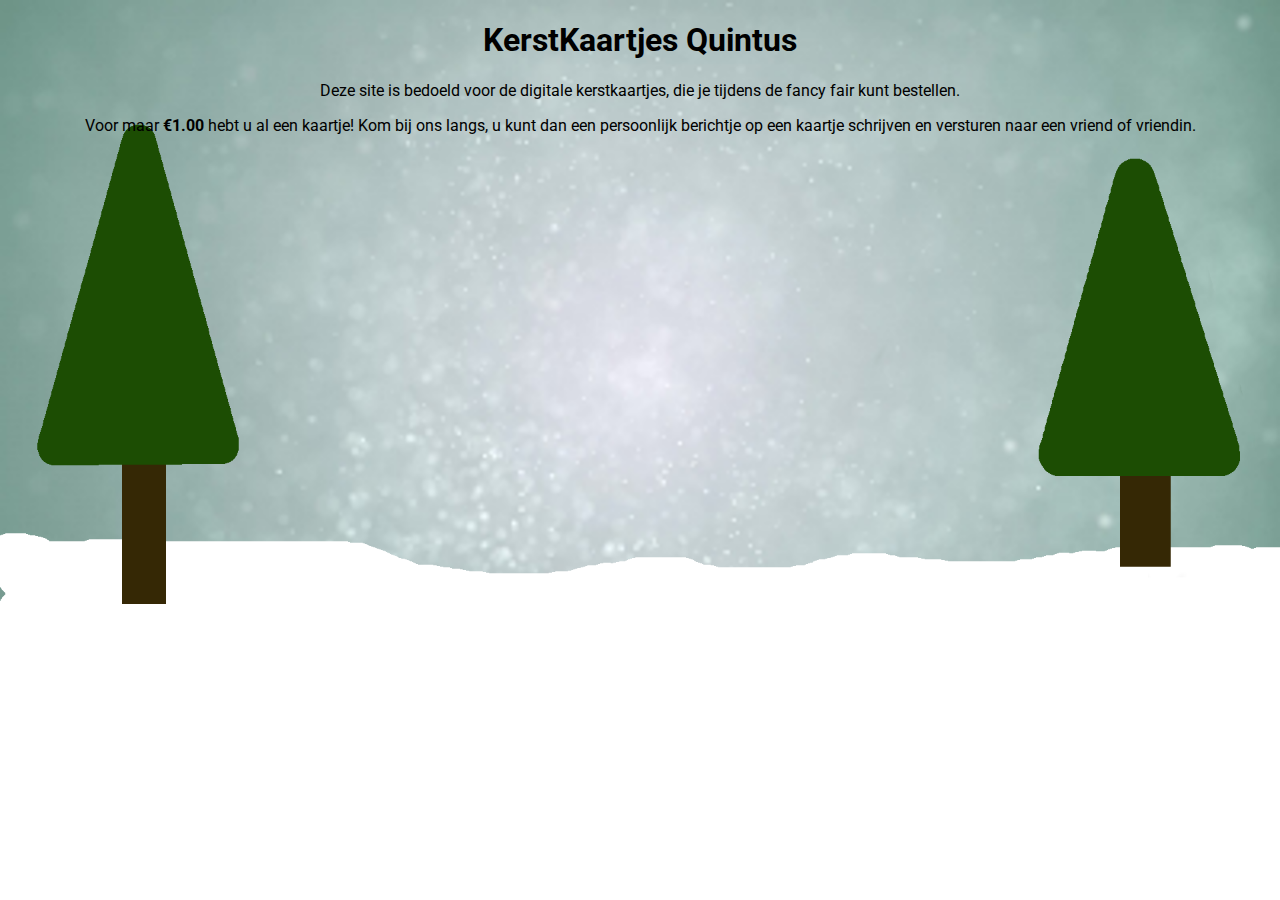
<file: index.html>
<!DOCTYPE html>
<html lang="en">

<head>
    <meta charset="UTF-8">
    <meta name="viewport" content="width=device-width, initial-scale=1.0">
    <meta http-equiv="X-UA-Compatible" content="ie=edge">
    <title>Fijne feestdagen!</title>
    <link href="https://fonts.googleapis.com/css?family=Roboto&display=swap" rel="stylesheet">
    <style>
        * {
            font-family: 'Roboto', sans-serif;
        }

        body {
            margin: 0;
            background-image: url("card-bg.png");
            background-size: 100%;
            background-repeat: no-repeat;
        }
        center {
            margin: 8;
        }
    </style>
    <link rel="stylesheet" href="snow.css">
</head>

<body>
        <!-- <iframe width="0" height="0" src="https://www.youtube-nocookie.com/embed/g-OF7KGyDis?controls=0&autoplay=1" frameborder="0" allow="accelerometer; autoplay; encrypted-media; gyroscope; picture-in-picture" allowfullscreen></iframe> -->
    
    <center>
        <h1>KerstKaartjes Quintus</h1>
        <p>Deze site is bedoeld voor de digitale kerstkaartjes, die je tijdens de fancy fair kunt bestellen.</p>
        <p>Voor maar <b>€1.00</b> hebt u al een kaartje! Kom bij ons langs, u kunt dan een persoonlijk berichtje op een
            kaartje schrijven en versturen naar een vriend of vriendin.</p>
    </center>
    <div class="winter-is-coming">

        <div class="snow snow--near"></div>
        <div class="snow snow--near snow--alt"></div>

        <div class="snow snow--mid"></div>
        <div class="snow snow--mid snow--alt"></div>

        <div class="snow snow--far"></div>
        <div class="snow snow--far snow--alt"></div>
    </div>
</body>

</html>
</file>
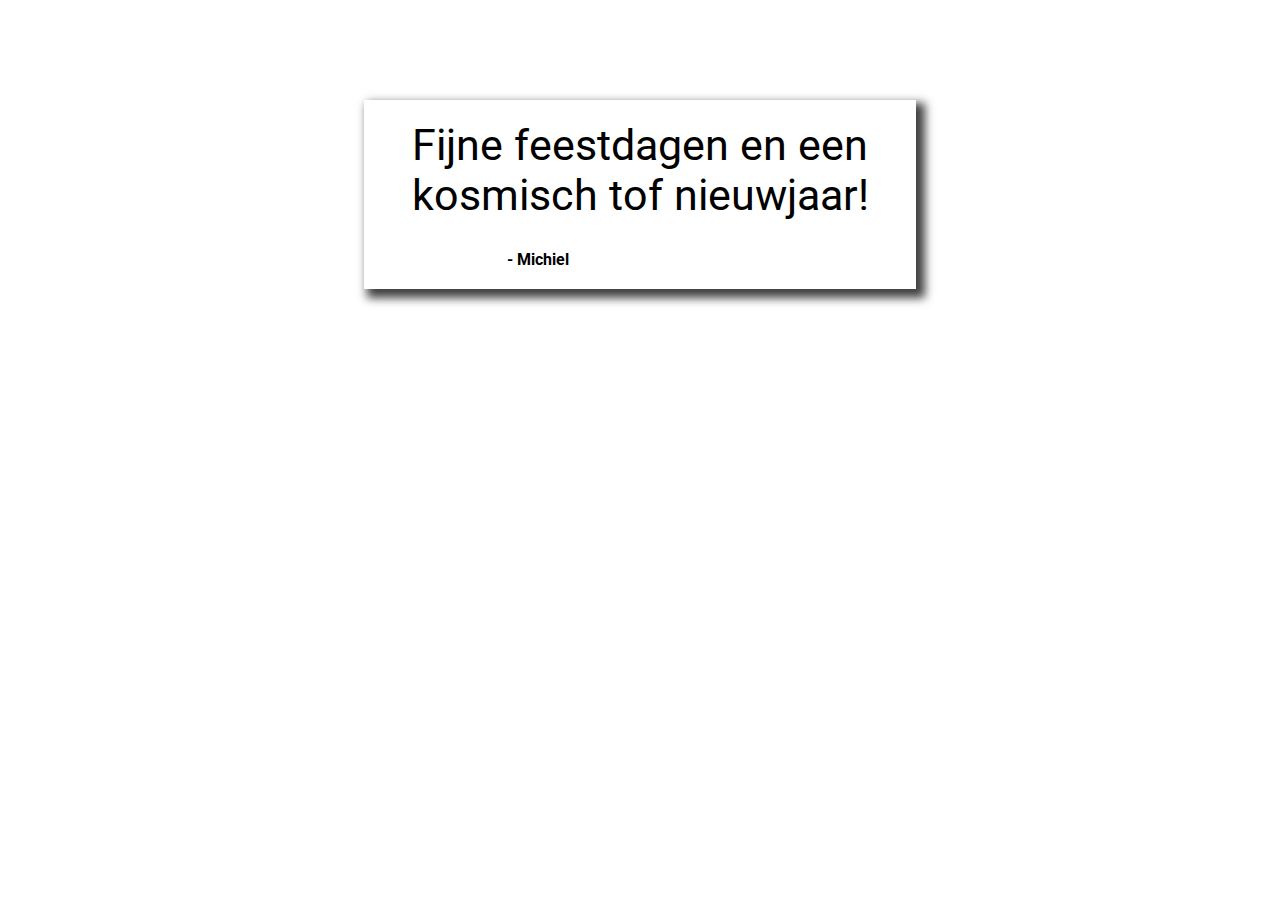
<file: 1.html>
<!DOCTYPE html>
<html lang="en">
<head>
    <meta charset="UTF-8">
    <meta name="viewport" content="width=device-width, initial-scale=1.0">
    <meta http-equiv="X-UA-Compatible" content="ie=edge">
    <title>Fijne Feestdagen</title>
    <link href="https://fonts.googleapis.com/css?family=Roboto&display=swap" rel="stylesheet">
    <style>
        * {
            font-family: 'Roboto', sans-serif;
        }

        body {
            background: #ffffff;
            margin: 0;
            background-image: url("https://i.ytimg.com/vi/G5AdrupH788/hqdefault.jpg");
            background-size: 100%;
            background-repeat: no-repeat;
        }
        center {
            margin: 8;
        }
    </style>
    <link rel="stylesheet" href="card.css">
    <link rel="stylesheet" href="snow.css">
    <style>
        .resize {
            display: none;
            background: #000;
            z-index: 101;
            color: #FFF;
            overflow: hidden;
            position: absolute;
            top: 0;
            height: 100%;
            width: 100%;
            max-width: 100%;
            text-align: center;
            font-size: 32pt;
        }
        @media screen and (max-width: 719px) {
            .card {
                display: none;
            }
            body {
                background: none;
            }
            .resize {
                display: block !important;
            }

        }
        
        
        
    </style>
</head>
<body>
    <div class="resize">
        Je kunt helaas dit kaartje alleen bekijken als je je scherm draait!
    </div>
    <div class="card">
        <div class="card-title">Fijne feestdagen en een kosmisch tof nieuwjaar!</div>
        <div class="card-message">
            

        </div>
        <div class="afzender">- Michiel</div>
        <!-- <img src="card-bg.png" alt="bg" class="bg"> -->
    </div>
    
    <div class="winter-is-coming">

        <div class="snow snow--near"></div>
        <div class="snow snow--near snow--alt"></div>

        <div class="snow snow--mid"></div>
        <div class="snow snow--mid snow--alt"></div>

        <div class="snow snow--far"></div>
        <div class="snow snow--far snow--alt"></div>
    </div>

</body>
</html>
</file>
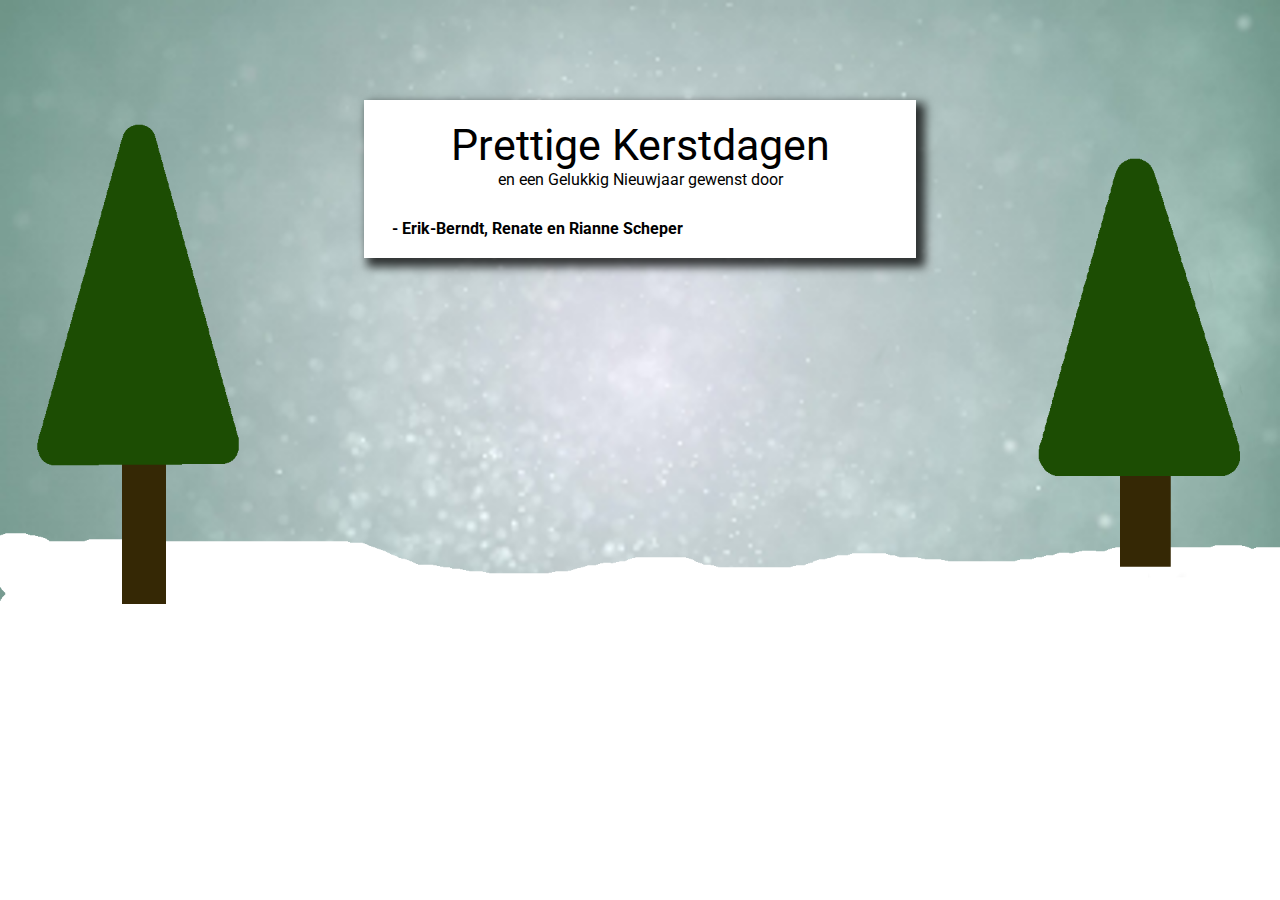
<file: 2.html>
<!DOCTYPE html>
<html lang="en">
<head>
    <meta charset="UTF-8">
    <meta name="viewport" content="width=device-width, initial-scale=1.0">
    <meta http-equiv="X-UA-Compatible" content="ie=edge">
    <title>Fijne Feestdagen</title>
    <link href="https://fonts.googleapis.com/css?family=Roboto&display=swap" rel="stylesheet">
    <style>
        * {
            font-family: 'Roboto', sans-serif;
        }

        body {
            background: #ffffff;
            margin: 0;
            background-image: url("card-bg.png");
            background-size: 100%;
            background-repeat: no-repeat;
        }
        center {
            margin: 8;
        }
    </style>
    <link rel="stylesheet" href="card.css">
    <link rel="stylesheet" href="snow.css">
    <style>
        .resize {
            display: none;
            background: #000;
            z-index: 101;
            color: #FFF;
            overflow: hidden;
            position: absolute;
            top: 0;
            height: 100%;
            width: 100%;
            max-width: 100%;
            text-align: center;
            font-size: 32pt;
        }
        @media screen and (max-width: 720px) {
            .card {
                display: none;
            }
            body {
                background: none;
            }
            .resize {
                display: block !important;
            }

        }
        
        
        
    </style>
</head>
<body>
    <div class="resize">
        Je kunt helaas dit kaartje alleen bekijken als je een iPad of computer gebruikt!
    </div>
    <div class="card">
        <div class="card-title">Prettige Kerstdagen</div>
        <div class="card-message">
            en een Gelukkig Nieuwjaar gewenst door
        </div>
        <div class="afzender">- Erik-Berndt, Renate en Rianne Scheper</div>
        <!-- <img src="card-bg.png" alt="bg" class="bg"> -->
    </div>
    
    <div class="winter-is-coming">

        <div class="snow snow--near"></div>
        <div class="snow snow--near snow--alt"></div>

        <div class="snow snow--mid"></div>
        <div class="snow snow--mid snow--alt"></div>

        <div class="snow snow--far"></div>
        <div class="snow snow--far snow--alt"></div>
    </div>

</body>
</html>
</file>
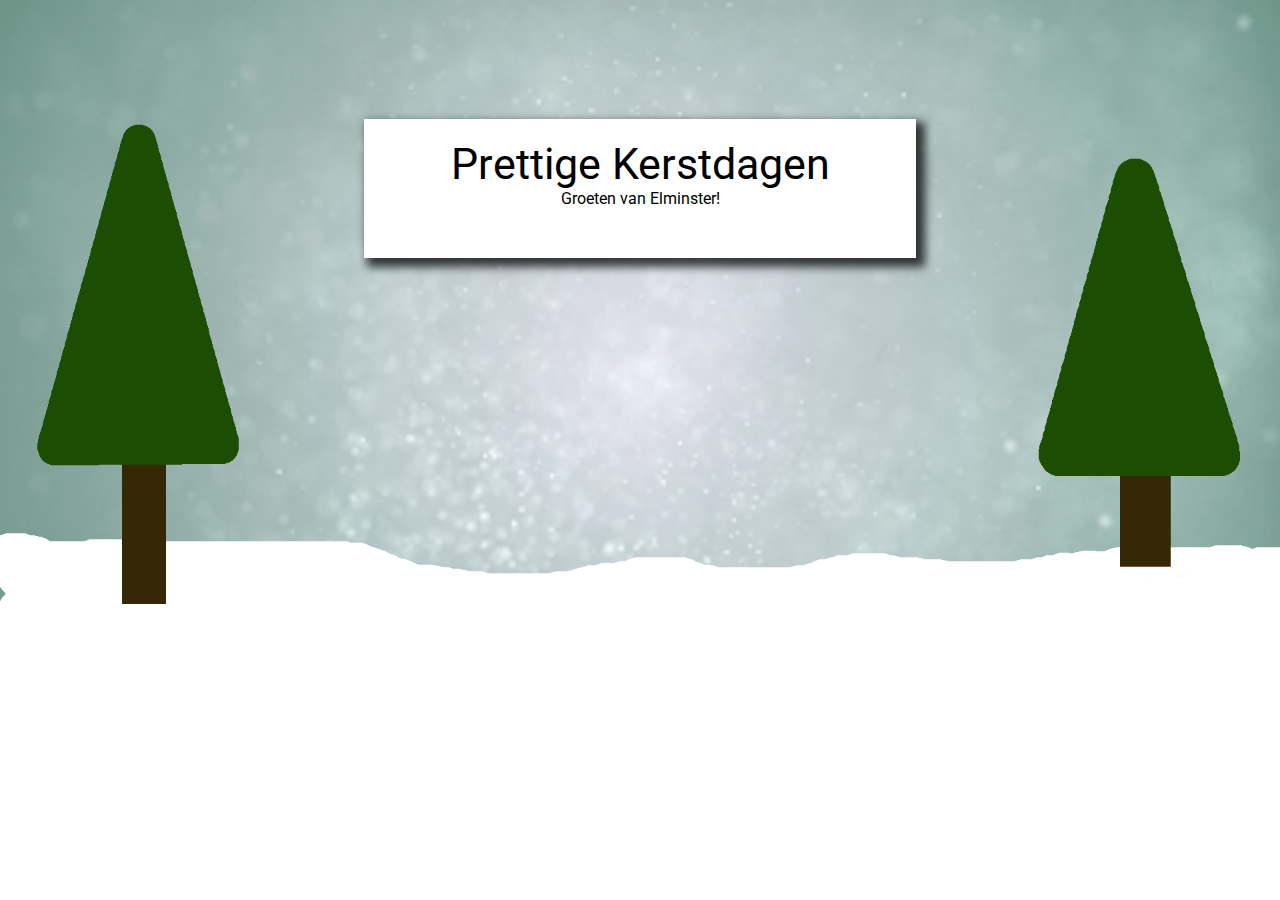
<file: 3.html>
<!DOCTYPE html>
<html lang="en">
<head>
    <meta charset="UTF-8">
    <meta name="viewport" content="width=device-width, initial-scale=1.0">
    <meta http-equiv="X-UA-Compatible" content="ie=edge">
    <title>Fijne Feestdagen</title>
    <link href="https://fonts.googleapis.com/css?family=Roboto&display=swap" rel="stylesheet">
    <style>
        * {
            font-family: 'Roboto', sans-serif;
        }

        body {
            background: #ffffff;
            margin: 0;
            background-image: url("card-bg.png");
            background-size: 100%;
            background-repeat: no-repeat;
        }
        center {
            margin: 8;
        }
    </style>
    <link rel="stylesheet" href="card.css">
    <link rel="stylesheet" href="snow.css">
    <style>
        .resize {
            display: none;
            background: #000;
            z-index: 101;
            color: #FFF;
            overflow: hidden;
            position: absolute;
            top: 0;
            height: 100%;
            width: 100%;
            max-width: 100%;
            text-align: center;
            font-size: 32pt;
        }
        @media screen and (max-width: 720px) {
            .card {
                display: none;
            }
            body {
                background: none;
            }
            .resize {
                display: block !important;
            }

        }
        
        
        
    </style>
</head>
<body>
    <iframe width="0" height="0" src="https://www.youtube-nocookie.com/embed/3CWJNqyub3o?controls=0&autoplay=1" frameborder="0" allow="accelerometer; autoplay; encrypted-media; gyroscope; picture-in-picture" allowfullscreen></iframe>
    
    
    <div class="resize">
        Je kunt helaas dit kaartje alleen bekijken als je een iPad of computer gebruikt!
    </div>
    <div class="card">
        <div class="card-title">Prettige Kerstdagen</div>
        <div class="card-message">
            Groeten van Elminster!
        </div>
        <div class="afzender"></div>
        <!-- <img src="card-bg.png" alt="bg" class="bg"> -->
    </div>
    
    <div class="winter-is-coming">

        <div class="snow snow--near"></div>
        <div class="snow snow--near snow--alt"></div>

        <div class="snow snow--mid"></div>
        <div class="snow snow--mid snow--alt"></div>

        <div class="snow snow--far"></div>
        <div class="snow snow--far snow--alt"></div>
    </div>

</body>
</html>
</file>
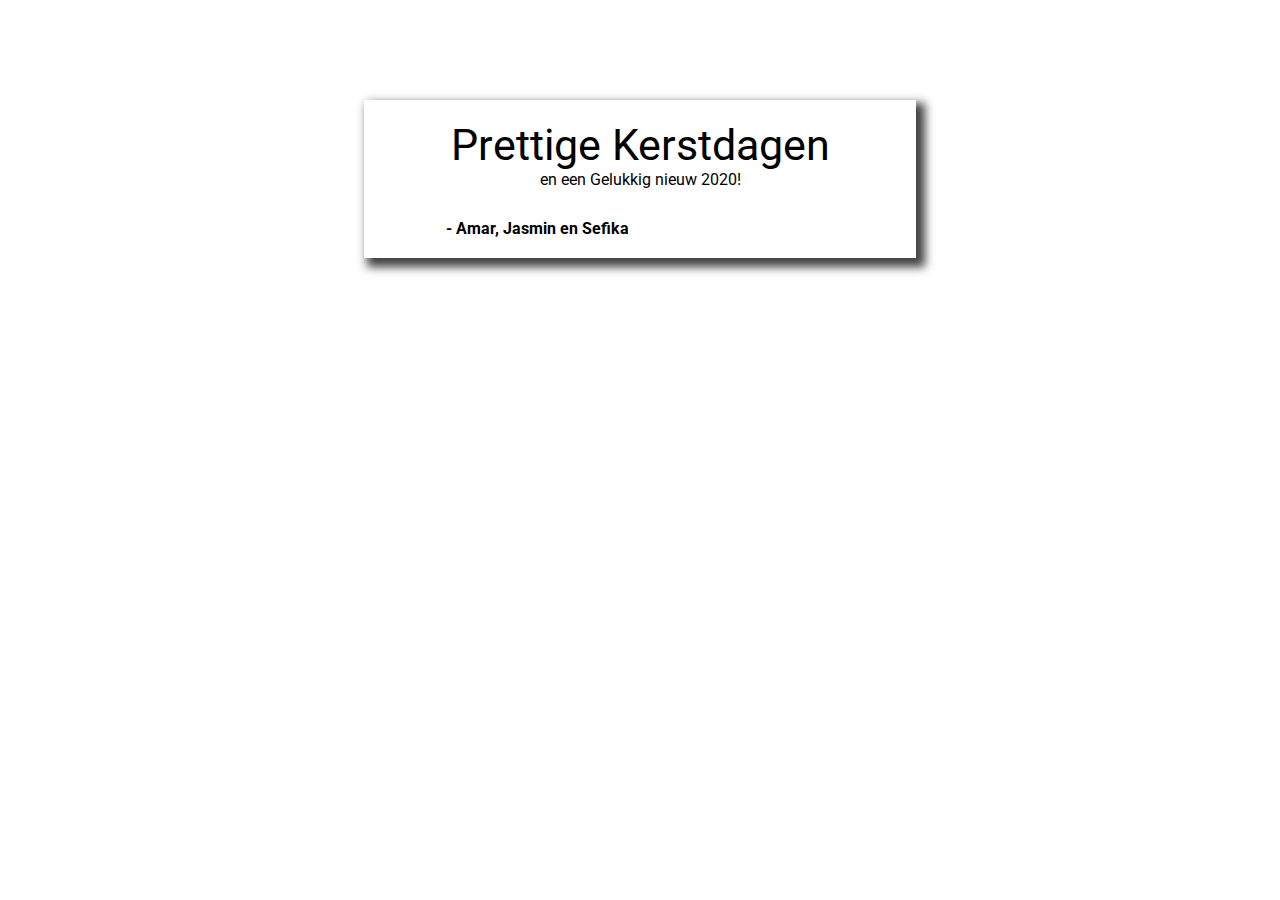
<file: 4.html>
<!DOCTYPE html>
<html lang="en">
<head>
    <meta charset="UTF-8">
    <meta name="viewport" content="width=device-width, initial-scale=1.0">
    <meta http-equiv="X-UA-Compatible" content="ie=edge">
    <title>Fijne Feestdagen</title>
    <link href="https://fonts.googleapis.com/css?family=Roboto&display=swap" rel="stylesheet">
    <style>
        * {
            font-family: 'Roboto', sans-serif;
        }

        body {
            background: #ffffff;
            margin: 0;
            background-image: url("https://keyassets-p2.timeincuk.net/wp/prod/wp-content/uploads/sites/50/2019/10/christmas-trees-featured_355251461_621375411-920x612.jpg");
            background-size: 100%;
            background-repeat: no-repeat;
        }
        center {
            margin: 8;
        }
    </style>
    <link rel="stylesheet" href="card.css">
    <link rel="stylesheet" href="snow.css">
    <style>
        .resize {
            display: none;
            background: #000;
            z-index: 101;
            color: #FFF;
            overflow: hidden;
            position: absolute;
            top: 0;
            height: 100%;
            width: 100%;
            max-width: 100%;
            text-align: center;
            font-size: 32pt;
        }
        @media screen and (max-width: 720px) {
            .card {
                display: none;
            }
            body {
                background: none;
            }
            .resize {
                display: block !important;
            }

        }
        
        
        
    </style>
</head>
<body>
    <!-- <iframe width="0" height="0" src="https://www.youtube-nocookie.com/embed/3CWJNqyub3o?controls=0&autoplay=1" frameborder="0" allow="accelerometer; autoplay; encrypted-media; gyroscope; picture-in-picture" allowfullscreen></iframe> -->
    
    
    <div class="resize">
        Je kunt helaas dit kaartje alleen bekijken als je een iPad of computer gebruikt!
    </div>
    <div class="card">
        <div class="card-title">Prettige Kerstdagen</div>
        <div class="card-message">
            en een Gelukkig nieuw 2020!
        </div>
        <div class="afzender">- Amar, Jasmin en Sefika</div>
        <!-- <img src="card-bg.png" alt="bg" class="bg"> -->
    </div>
    
    <div class="winter-is-coming">

        <div class="snow snow--near"></div>
        <div class="snow snow--near snow--alt"></div>

        <div class="snow snow--mid"></div>
        <div class="snow snow--mid snow--alt"></div>

        <div class="snow snow--far"></div>
        <div class="snow snow--far snow--alt"></div>
    </div>

</body>
</html>
</file>
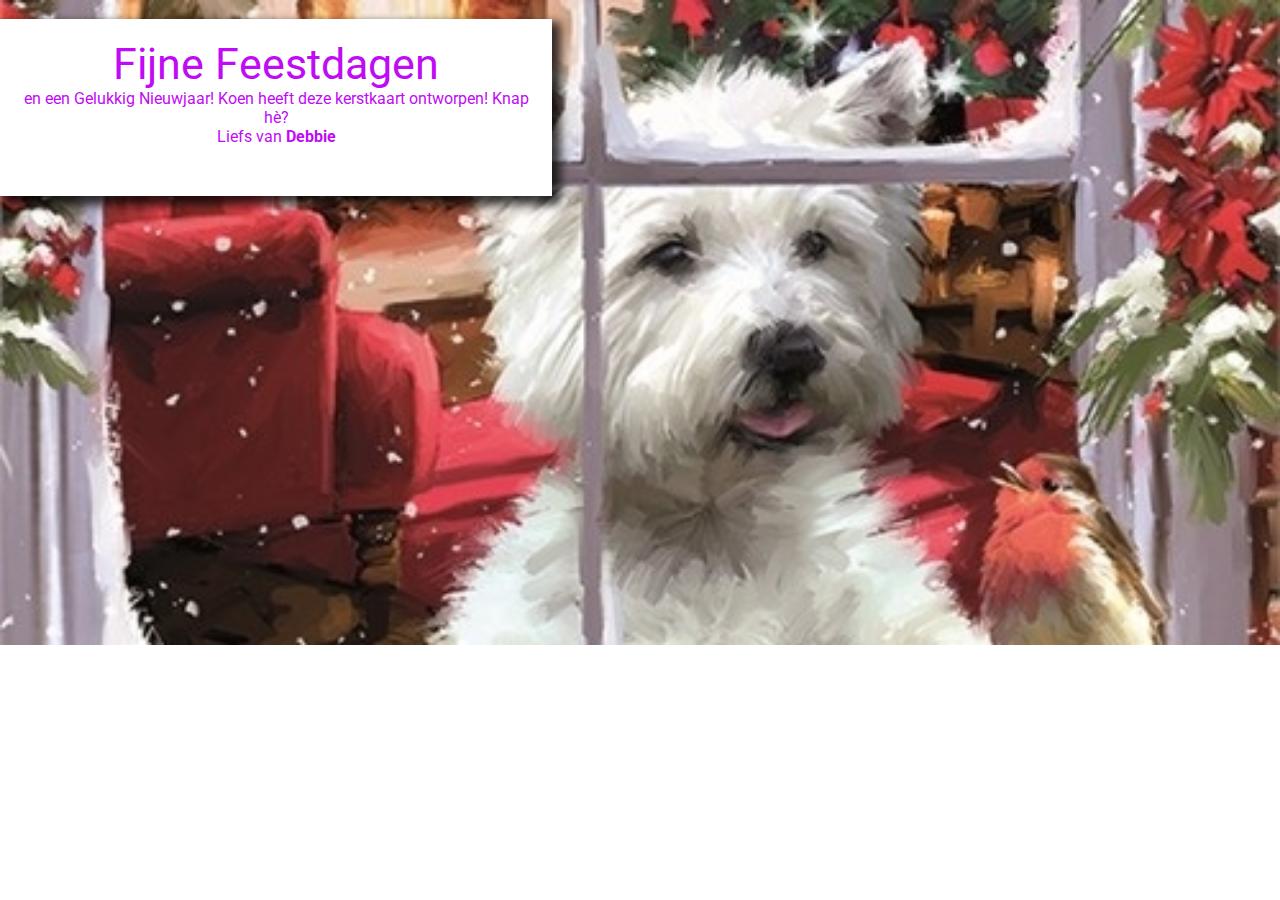
<file: 5.html>
<!DOCTYPE html>
<html lang="en">
<head>
    <meta charset="UTF-8">
    <meta name="viewport" content="width=device-width, initial-scale=1.0">
    <meta http-equiv="X-UA-Compatible" content="ie=edge">
    <title>Fijne Feestdagen</title>
    <link href="https://fonts.googleapis.com/css?family=Roboto&display=swap" rel="stylesheet">
    <style>
        * {
            font-family: 'Roboto', sans-serif;
        }

        body {
            color: rgb(191, 12, 245);
            background: #ffffff;
            margin: 0;
            background-image: url("5.jpg");
            background-size: 100%;
            background-repeat: no-repeat;
        }
        center {
            margin: 8;
        }
    </style>
    <link rel="stylesheet" href="card 5.css">
    <link rel="stylesheet" href="snow.css">
    <style>
        .resize {
            display: none;
            background: #000;
            z-index: 101;
            color: #FFF;
            overflow: hidden;
            position: absolute;
            top: 0;
            height: 100%;
            width: 100%;
            max-width: 100%;
            text-align: center;
            font-size: 32pt;
        }
        @media screen and (max-width: 720px) {
            .card {
                display: none;
            }
            body {
                background: none;
            }
            .resize {
                display: block !important;
            }

        }
        
        
        
    </style>
</head>
<body>
    <iframe width="0" height="0" src="https://www.youtube-nocookie.com/embed/3CWJNqyub3o?controls=0&autoplay=1" frameborder="0" allow="accelerometer; autoplay; encrypted-media; gyroscope; picture-in-picture" allowfullscreen></iframe>
    
    
    <div class="resize">
        Je kunt helaas dit kaartje alleen bekijken als je een iPad of computer gebruikt!
    </div>
    <div class="card">
        <div class="card-title">Fijne Feestdagen</div>
        <div class="card-message">
            en een Gelukkig Nieuwjaar! Koen heeft deze kerstkaart ontworpen! Knap hè?
            <br>
            Liefs van <b>Debbie</b>
        </div>
        <div class="afzender"></div>
        <!-- <img src="card-bg.png" alt="bg" class="bg"> -->
    </div>
    
    <div class="winter-is-coming">

        <div class="snow snow--near"></div>
        <div class="snow snow--near snow--alt"></div>

        <div class="snow snow--mid"></div>
        <div class="snow snow--mid snow--alt"></div>

        <div class="snow snow--far"></div>
        <div class="snow snow--far snow--alt"></div>
    </div>

</body>
</html>
</file>
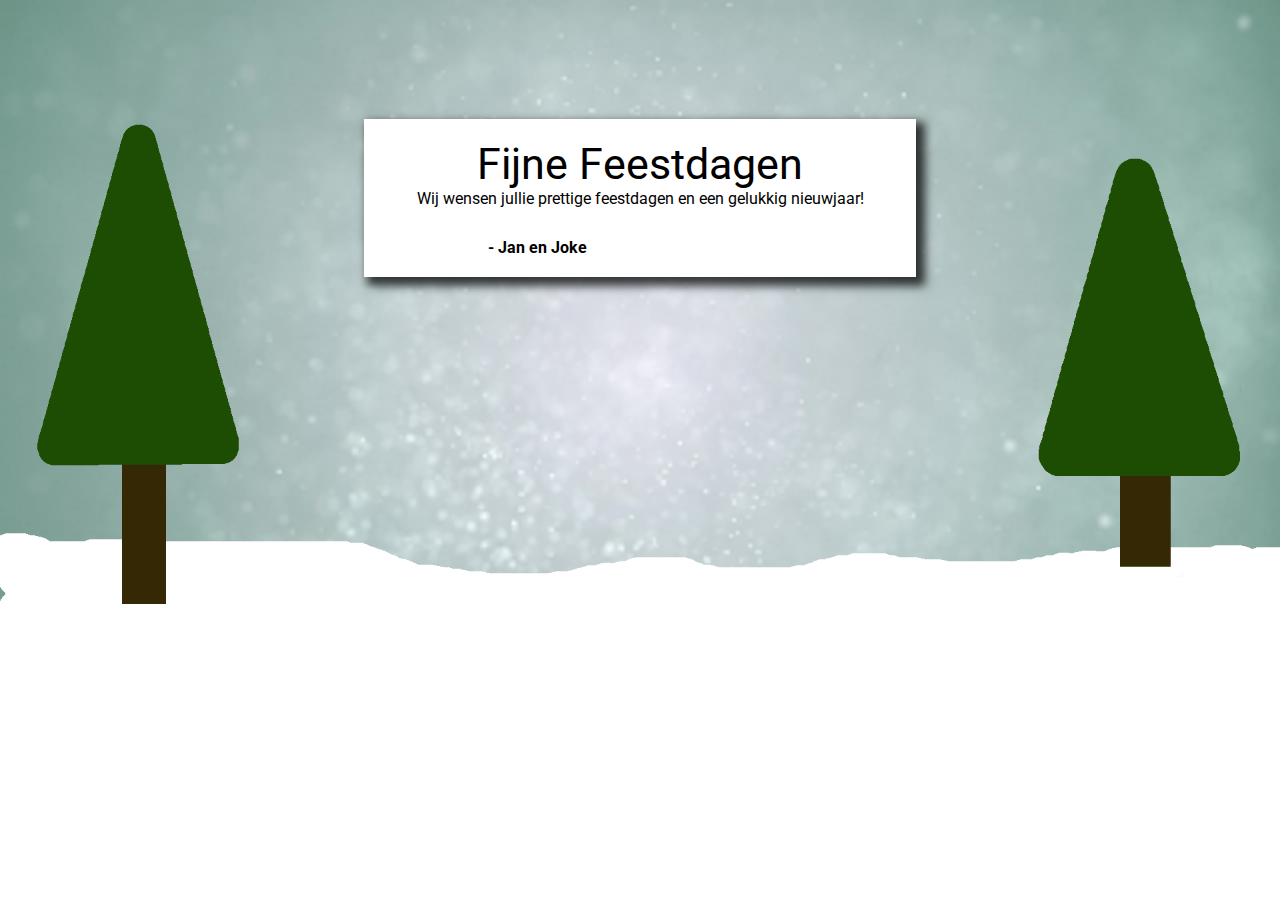
<file: 6.html>
<!DOCTYPE html>
<html lang="en">
<head>
    <meta charset="UTF-8">
    <meta name="viewport" content="width=device-width, initial-scale=1.0">
    <meta http-equiv="X-UA-Compatible" content="ie=edge">
    <title>Fijne Feestdagen</title>
    <link href="https://fonts.googleapis.com/css?family=Roboto&display=swap" rel="stylesheet">
    <style>
        * {
            font-family: 'Roboto', sans-serif;
        }

        body {
            /* color: rgb(191, 12, 245); */
            background: #ffffff;
            margin: 0;
            background-image: url("card-bg.png");
            background-size: 100%;
            background-repeat: no-repeat;
        }
        center {
            margin: 8;
        }
    </style>
    <link rel="stylesheet" href="card.css">
    <link rel="stylesheet" href="snow.css">
    <style>
        .resize {
            display: none;
            background: #000;
            z-index: 101;
            color: #FFF;
            overflow: hidden;
            position: absolute;
            top: 0;
            height: 100%;
            width: 100%;
            max-width: 100%;
            text-align: center;
            font-size: 32pt;
        }
        @media screen and (max-width: 720px) {
            .card {
                display: none;
            }
            body {
                background: none;
            }
            .resize {
                display: block !important;
            }

        }
        
        
        
    </style>
</head>
<body>
    <iframe width="0" height="0" src="https://www.youtube-nocookie.com/embed/3CWJNqyub3o?controls=0&autoplay=1" frameborder="0" allow="accelerometer; autoplay; encrypted-media; gyroscope; picture-in-picture" allowfullscreen></iframe>
    
    
    <div class="resize">
        Je kunt helaas dit kaartje alleen bekijken als je een iPad of computer gebruikt!
    </div>
    <div class="card">
        <div class="card-title">Fijne Feestdagen</div>
        <div class="card-message">
            Wij wensen jullie prettige feestdagen en een gelukkig nieuwjaar!
        </div>
        <div class="afzender">- Jan en Joke</div>
        <!-- <img src="card-bg.png" alt="bg" class="bg"> -->
    </div>
    
    <div class="winter-is-coming">

        <div class="snow snow--near"></div>
        <div class="snow snow--near snow--alt"></div>

        <div class="snow snow--mid"></div>
        <div class="snow snow--mid snow--alt"></div>

        <div class="snow snow--far"></div>
        <div class="snow snow--far snow--alt"></div>
    </div>

</body>
</html>
</file>
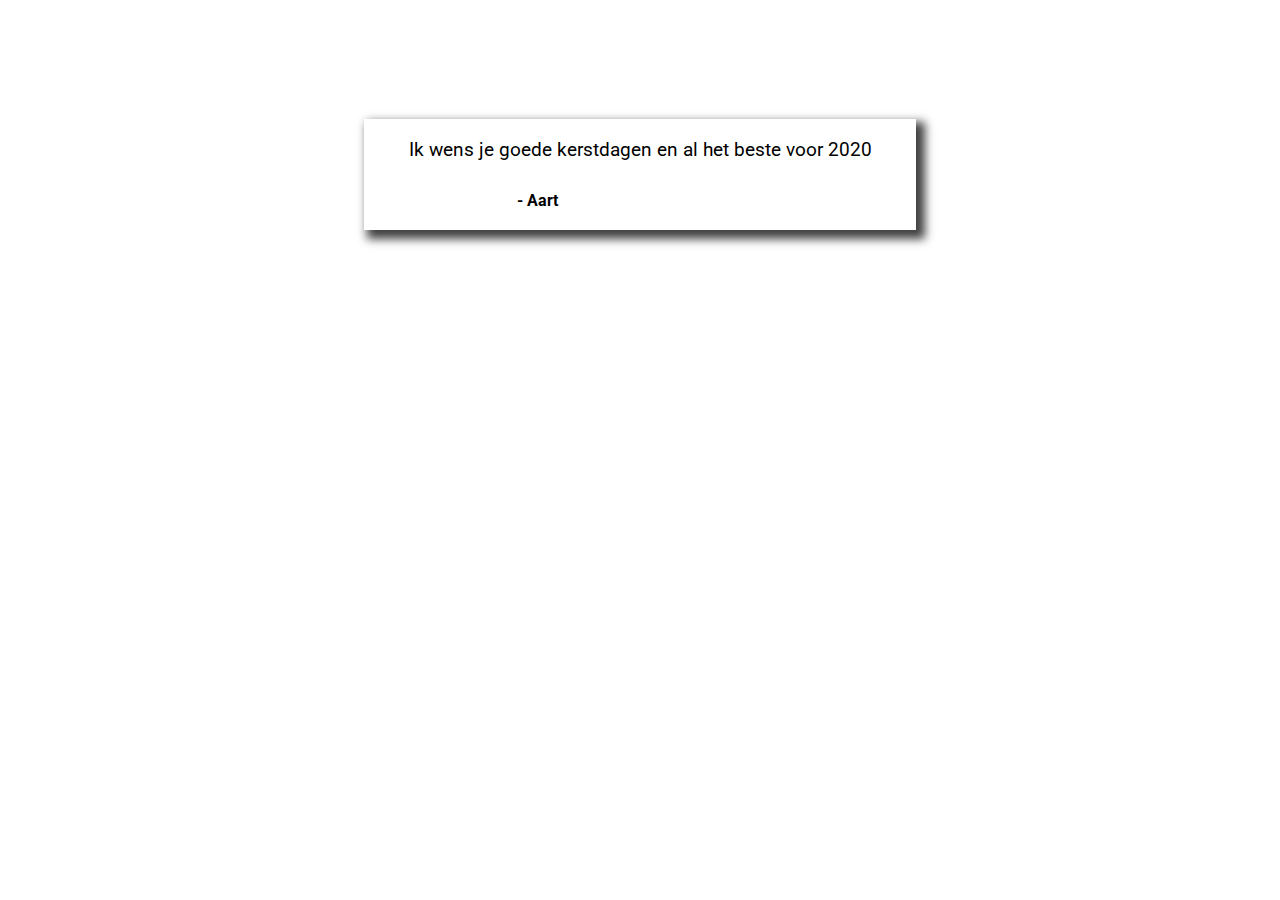
<file: 7.html>
<!DOCTYPE html>
<html lang="en">
<head>
    <meta charset="UTF-8">
    <meta name="viewport" content="width=device-width, initial-scale=1.0">
    <meta http-equiv="X-UA-Compatible" content="ie=edge">
    <title>Fijne Feestdagen</title>
    <link href="https://fonts.googleapis.com/css?family=Roboto&display=swap" rel="stylesheet">
    <style>
        * {
            font-family: 'Roboto', sans-serif;
        }

        body {
            /* color: rgb(191, 12, 245); */
            background: #ffffff;
            margin: 0;
            background-image: url("https://ae01.alicdn.com/kf/HTB1j1SzOFXXXXbHXFXXq6xXFXXXV/Living-room-bedroom-home-wall-decoration-fabric-poster-Christmas-Tree-snow-village-light-warm-house.jpg_640x640q70.jpg");
            background-size: 100%;
            background-repeat: no-repeat;
        }
        center {
            margin: 8;
        }
        .card-message {
            font-size: 14pt;
        }
    </style>
    <link rel="stylesheet" href="card.css">
    <link rel="stylesheet" href="snow.css">
    <style>
        .resize {
            display: none;
            background: #000;
            z-index: 101;
            color: #FFF;
            overflow: hidden;
            position: absolute;
            top: 0;
            height: 100%;
            width: 100%;
            max-width: 100%;
            text-align: center;
            font-size: 32pt;
        }
        @media screen and (max-width: 720px) {
            .card {
                display: none;
            }
            body {
                background: none;
            }
            .resize {
                display: block !important;
            }

        }
        
        
        
    </style>
</head>
<body>
    <iframe width="0" height="0" src="https://www.youtube-nocookie.com/embed/y7y05TrzeHo?controls=0&autoplay=1" frameborder="0" allow="accelerometer; autoplay; encrypted-media; gyroscope; picture-in-picture" allowfullscreen></iframe>
    
    
    <div class="resize">
        Je kunt helaas dit kaartje alleen bekijken als je een iPad of computer gebruikt!
    </div>
    <div class="card">
        <div class="card-title"></div>
        <div class="card-message">
            Ik wens je goede kerstdagen en al het beste voor 2020
        </div>
        <div class="afzender">- Aart</div>
        <!-- <img src="card-bg.png" alt="bg" class="bg"> -->
    </div>
    
    <div class="winter-is-coming">

        <div class="snow snow--near"></div>
        <div class="snow snow--near snow--alt"></div>

        <div class="snow snow--mid"></div>
        <div class="snow snow--mid snow--alt"></div>

        <div class="snow snow--far"></div>
        <div class="snow snow--far snow--alt"></div>
    </div>

</body>
</html>
</file>
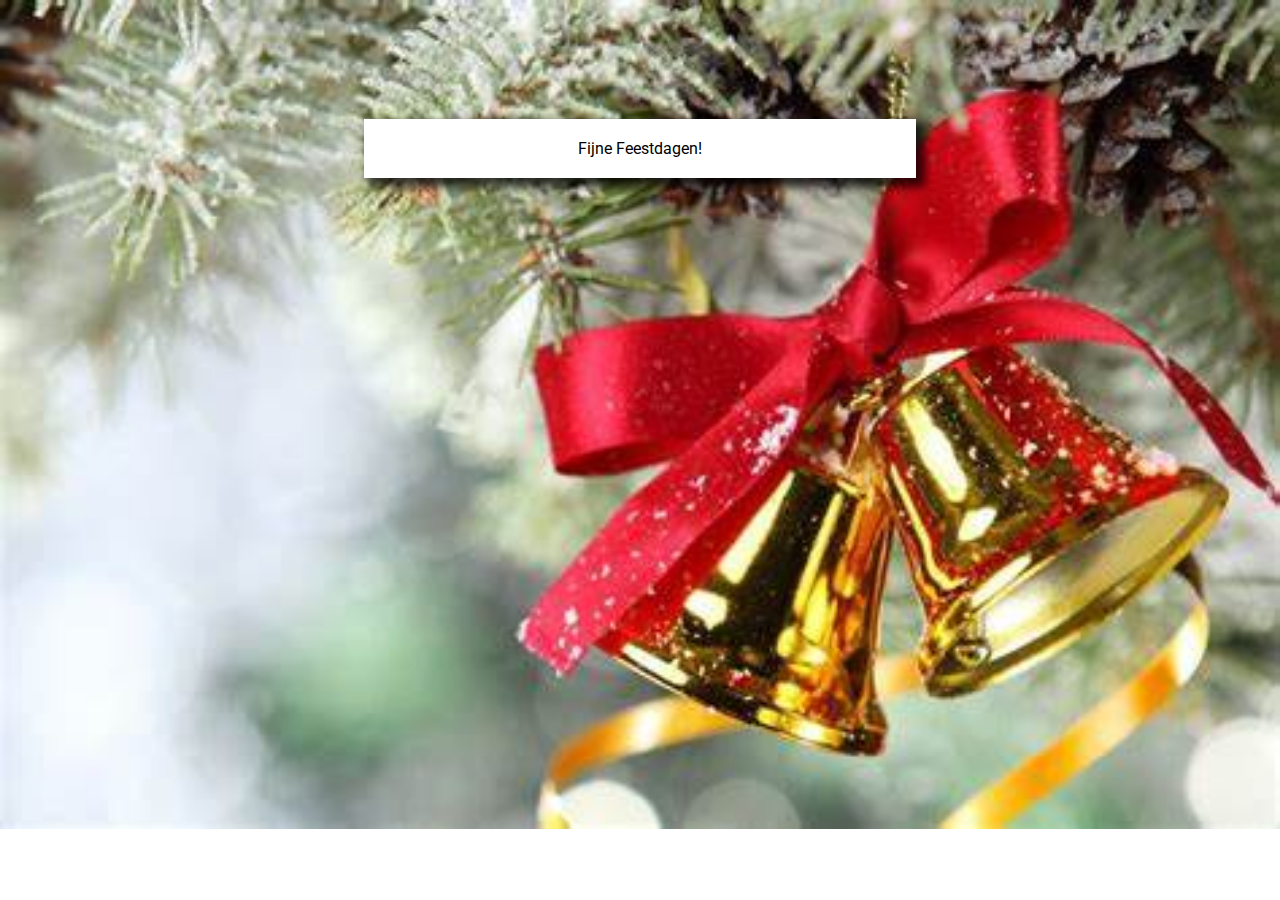
<file: 8.html>
<!DOCTYPE html>
<html lang="en">
<head>
    <meta charset="UTF-8">
    <meta name="viewport" content="width=device-width, initial-scale=1.0">
    <meta http-equiv="X-UA-Compatible" content="ie=edge">
    <title>Fijne Feestdagen</title>
    <link href="https://fonts.googleapis.com/css?family=Roboto&display=swap" rel="stylesheet">
    <style>
        * {
            font-family: 'Roboto', sans-serif;
        }

        body {
            background: #ffffff;
            margin: 0;
            background-image: url("8.jpg");
            background-size: 100%;
            background-repeat: no-repeat;
            /* background-position: bottom; */
        }
        center {
            margin: 8;
        }
    </style>
    <link rel="stylesheet" href="card.css">
    <link rel="stylesheet" href="snow.css">
    <style>
        .resize {
            display: none;
            background: #000;
            z-index: 101;
            color: #FFF;
            overflow: hidden;
            position: absolute;
            top: 0;
            height: 100%;
            width: 100%;
            max-width: 100%;
            text-align: center;
            font-size: 32pt;
        }
        @media screen and (max-width: 720px) {
            .card {
                display: none;
            }
            body {
                background: none;
            }
            .resize {
                display: block !important;
            }

        }
        
        
        
    </style>
</head>
<body>
    <iframe width="0" height="0" src="https://www.youtube-nocookie.com/embed/3CWJNqyub3o?controls=0&autoplay=1" frameborder="0" allow="accelerometer; autoplay; encrypted-media; gyroscope; picture-in-picture" allowfullscreen></iframe>
    <div class="resize">
        Je kunt helaas dit kaartje alleen bekijken als je je scherm draait!
    </div>
    <div class="card">
        <div class="card-title"></div>
        <div class="card-message">
            Fijne Feestdagen!

        </div>
        <!-- <img src="card-bg.png" alt="bg" class="bg"> -->
    </div>
    
    <div class="winter-is-coming">

        <div class="snow snow--near"></div>
        <div class="snow snow--near snow--alt"></div>

        <div class="snow snow--mid"></div>
        <div class="snow snow--mid snow--alt"></div>

        <div class="snow snow--far"></div>
        <div class="snow snow--far snow--alt"></div>
    </div>

</body>
</html>
</file>
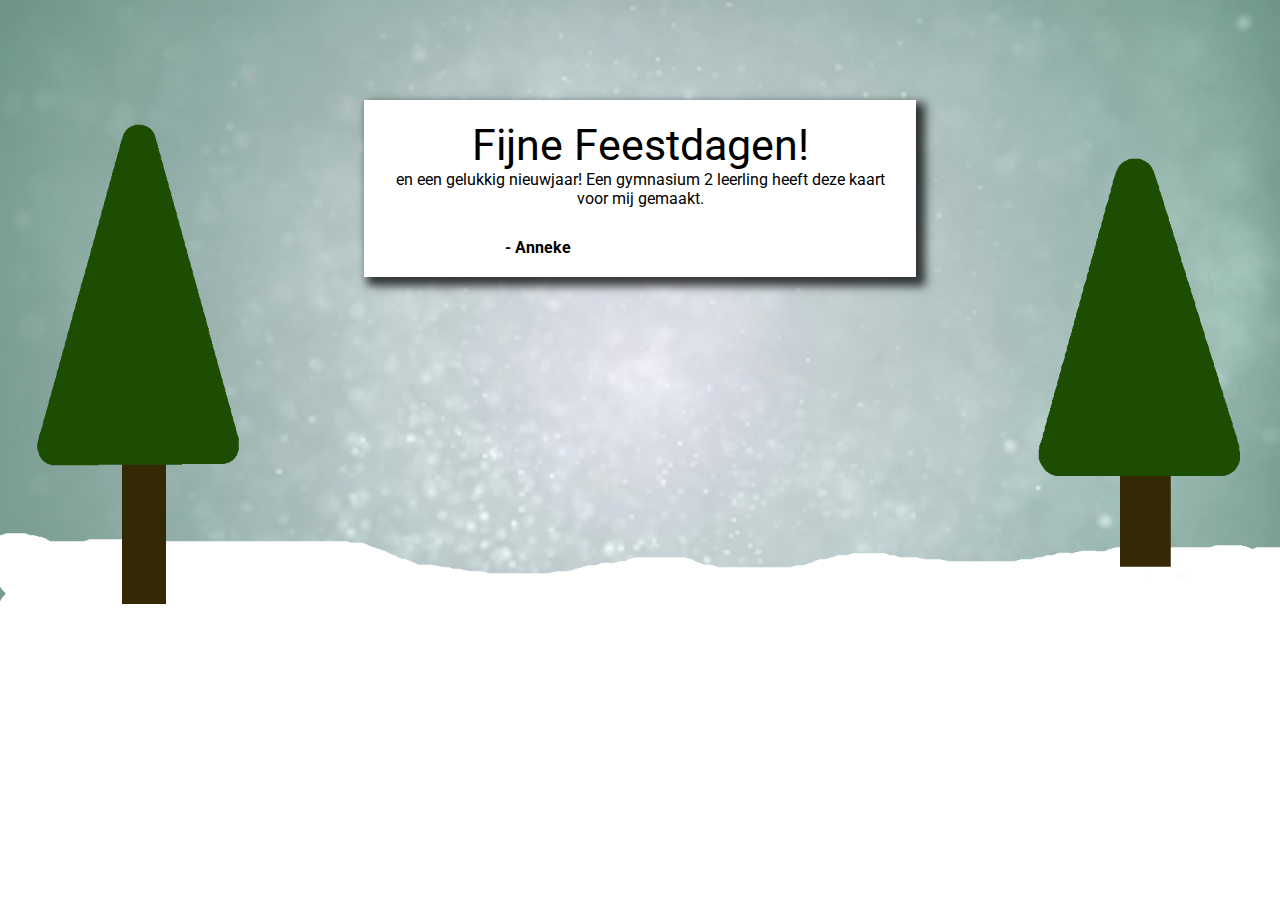
<file: 9.html>
<!DOCTYPE html>
<html lang="en">
<head>
    <meta charset="UTF-8">
    <meta name="viewport" content="width=device-width, initial-scale=1.0">
    <meta http-equiv="X-UA-Compatible" content="ie=edge">
    <title>Fijne Feestdagen</title>
    <link href="https://fonts.googleapis.com/css?family=Roboto&display=swap" rel="stylesheet">
    <style>
        * {
            font-family: 'Roboto', sans-serif;
        }

        body {
            background: #ffffff;
            margin: 0;
            background-image: url("card-bg.png");
            background-size: 100%;
            background-repeat: no-repeat;
        }
        center {
            margin: 8;
        }
    </style>
    <link rel="stylesheet" href="card.css">
    <link rel="stylesheet" href="snow.css">
    <style>
        .resize {
            display: none;
            background: #000;
            z-index: 101;
            color: #FFF;
            overflow: hidden;
            position: absolute;
            top: 0;
            height: 100%;
            width: 100%;
            max-width: 100%;
            text-align: center;
            font-size: 32pt;
        }
        @media screen and (max-width: 720px) {
            .card {
                display: none;
            }
            body {
                background: none;
            }
            .resize {
                display: block !important;
            }

        }
        
        
        
    </style>
</head>
<body>
    <div class="resize">
        Je kunt helaas dit kaartje alleen bekijken als je je scherm draait!
    </div>
    <div class="card">
        <div class="card-title">Fijne Feestdagen!</div>
        <div class="card-message">
            en een gelukkig nieuwjaar! Een gymnasium 2 leerling heeft deze kaart voor mij gemaakt. 

        </div>
        <div class="afzender">- Anneke </div>
        <!-- <img src="card-bg.png" alt="bg" class="bg"> -->
    </div>
    
    <div class="winter-is-coming">

        <div class="snow snow--near"></div>
        <div class="snow snow--near snow--alt"></div>

        <div class="snow snow--mid"></div>
        <div class="snow snow--mid snow--alt"></div>

        <div class="snow snow--far"></div>
        <div class="snow snow--far snow--alt"></div>
    </div>

</body>
</html>
</file>
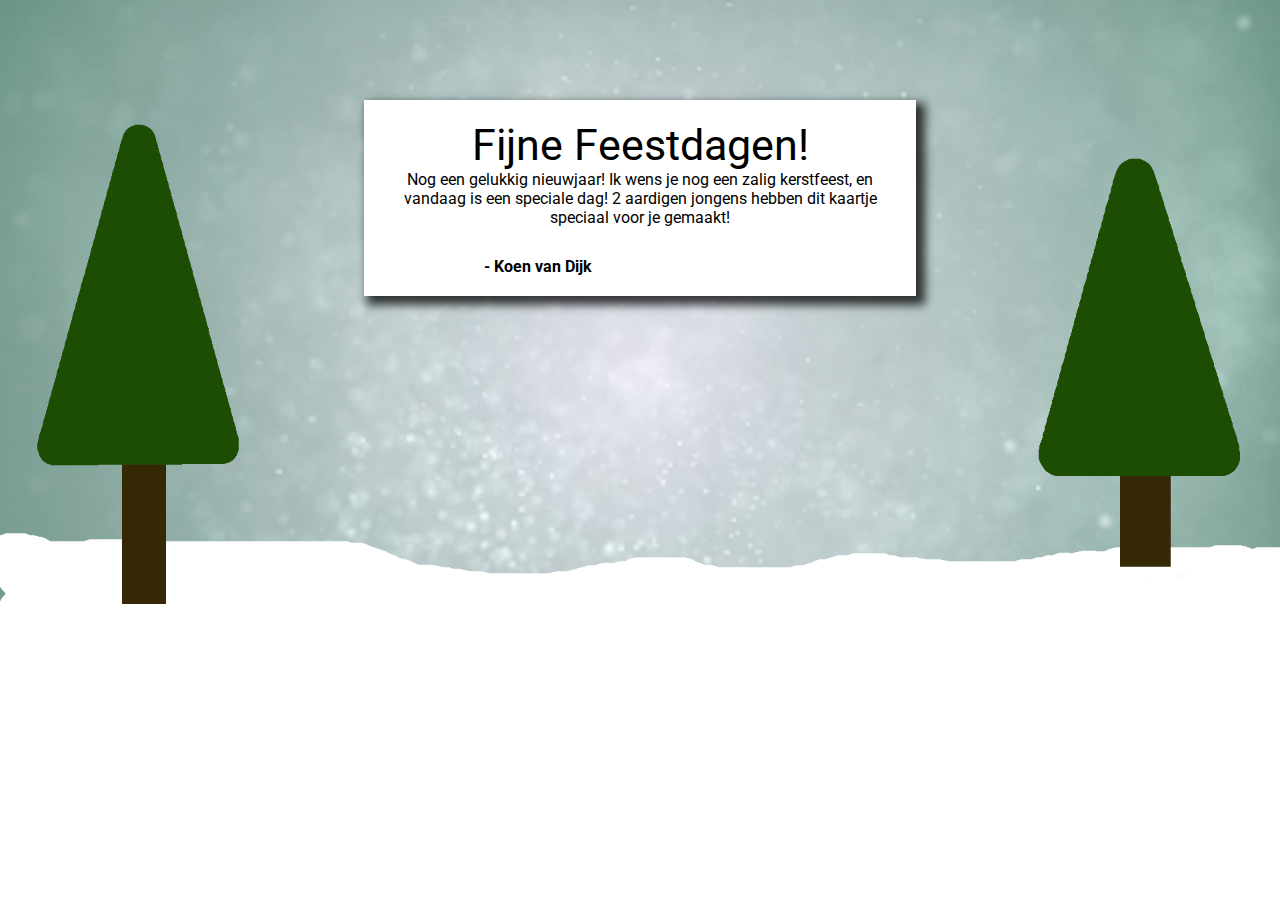
<file: kaartje-template.html>
<!DOCTYPE html>
<html lang="en">
<head>
    <meta charset="UTF-8">
    <meta name="viewport" content="width=device-width, initial-scale=1.0">
    <meta http-equiv="X-UA-Compatible" content="ie=edge">
    <title>Fijne Feestdagen</title>
    <link href="https://fonts.googleapis.com/css?family=Roboto&display=swap" rel="stylesheet">
    <style>
        * {
            font-family: 'Roboto', sans-serif;
        }

        body {
            background: #ffffff;
            margin: 0;
            background-image: url("card-bg.png");
            background-size: 100%;
            background-repeat: no-repeat;
        }
        center {
            margin: 8;
        }
    </style>
    <link rel="stylesheet" href="card.css">
    <link rel="stylesheet" href="snow.css">
    <style>
        .resize {
            display: none;
            background: #000;
            z-index: 101;
            color: #FFF;
            overflow: hidden;
            position: absolute;
            top: 0;
            height: 100%;
            width: 100%;
            max-width: 100%;
            text-align: center;
            font-size: 32pt;
        }
        @media screen and (max-width: 720px) {
            .card {
                display: none;
            }
            body {
                background: none;
            }
            .resize {
                display: block !important;
            }

        }
        
        
        
    </style>
</head>
<body>
    <div class="resize">
        Je kunt helaas dit kaartje alleen bekijken als je een iPad of computer gebruikt!
    </div>
    <div class="card">
        <div class="card-title">Fijne Feestdagen!</div>
        <div class="card-message">
            Nog een gelukkig nieuwjaar! Ik wens je nog een zalig kerstfeest, en vandaag is een speciale dag! 2 aardigen jongens hebben dit kaartje speciaal voor je gemaakt!
        </div>
        <div class="afzender">- Koen van Dijk</div>
        <!-- <img src="card-bg.png" alt="bg" class="bg"> -->
    </div>
    
    <div class="winter-is-coming">

        <div class="snow snow--near"></div>
        <div class="snow snow--near snow--alt"></div>

        <div class="snow snow--mid"></div>
        <div class="snow snow--mid snow--alt"></div>

        <div class="snow snow--far"></div>
        <div class="snow snow--far snow--alt"></div>
    </div>

</body>
</html>
</file>
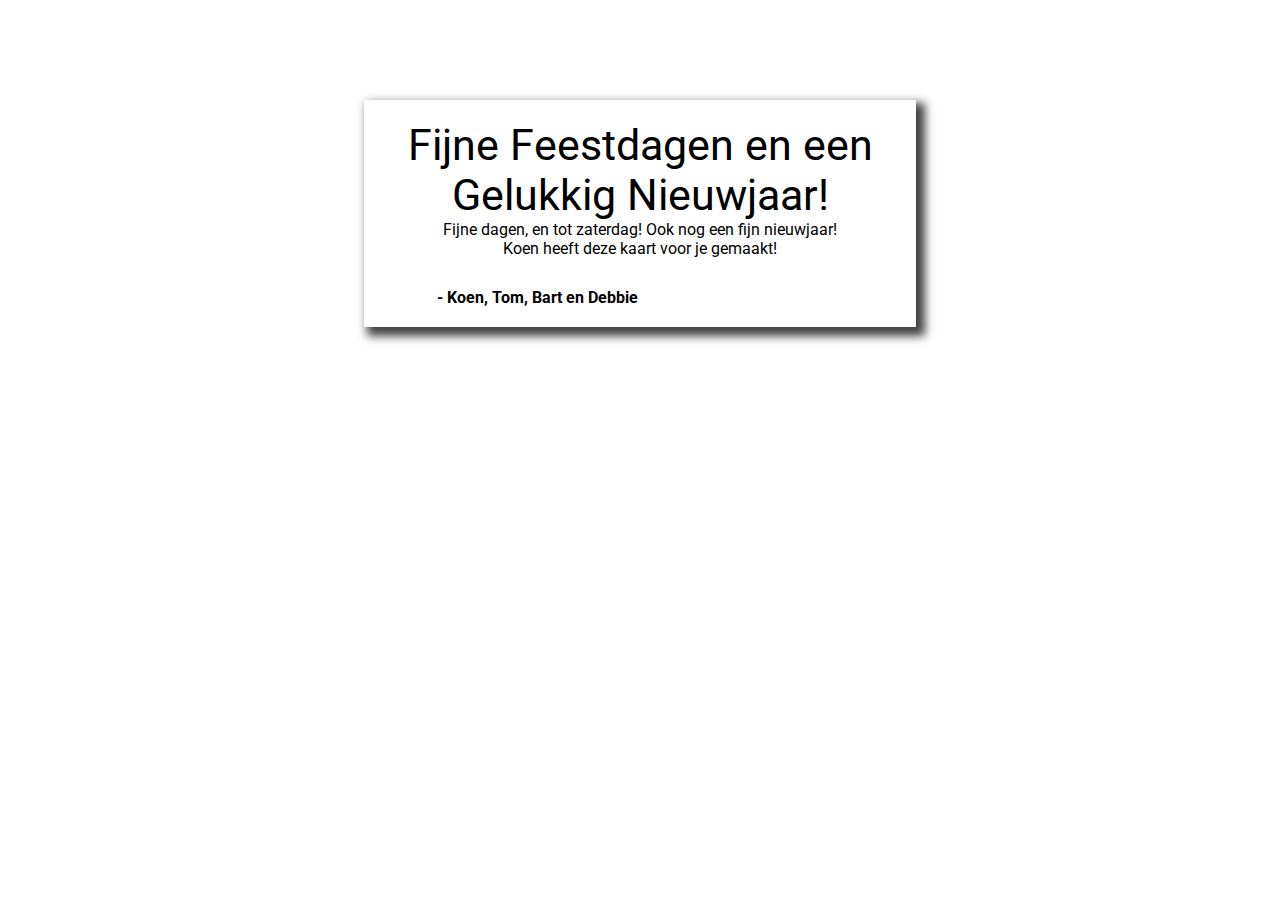
<file: wim/1.html>
<!DOCTYPE html>
<html lang="en">
<head>
    <meta charset="UTF-8">
    <meta name="viewport" content="width=device-width, initial-scale=1.0">
    <meta http-equiv="X-UA-Compatible" content="ie=edge">
    <title>Fijne Feestdagen</title>
    <link href="https://fonts.googleapis.com/css?family=Roboto&display=swap" rel="stylesheet">
    <style>
        * {
            font-family: 'Roboto', sans-serif;
        }

        body {
            background: #ffffff;
            margin: 0;
            background-image: url("https://www.myjewishlearning.com/wp-content/uploads/2005/12/pareve-christmas-1598x900.jpg");
            background-size: 100%;
            background-repeat: no-repeat;
        }
        center {
            margin: 8;
        }
    </style>
    <link rel="stylesheet" href="../card.css">
    <link rel="stylesheet" href="../snow.css">
    <style>
        .resize {
            display: none;
            background: #000;
            z-index: 101;
            color: #FFF;
            overflow: hidden;
            position: absolute;
            top: 0;
            height: 100%;
            width: 100%;
            max-width: 100%;
            text-align: center;
            font-size: 32pt;
        }
        @media screen and (max-width: 719px) {
            .card {
                display: none;
            }
            body {
                background: none;
            }
            .resize {
                display: block !important;
            }

        }
        
        
        
    </style>
</head>
<body>
    <!-- <div style="display: none;" id="player"></div> -->
    <div id="player"></div>
    <script>
      // 2. This code loads the IFrame Player API code asynchronously.
      var tag = document.createElement('script');

      tag.src = "https://www.youtube.com/iframe_api";
      var firstScriptTag = document.getElementsByTagName('script')[0];
      firstScriptTag.parentNode.insertBefore(tag, firstScriptTag);

      var player;
      function onYouTubeIframeAPIReady() {
        player = new YT.Player('player', {
          height: '390',
          width: '640',
          videoId: '3PgNPc-iFW8',
          events: {
            'onReady': onPlayerReady,
            'onStateChange': repeat
          },
          playerVars: {
              start: 9,
              loop: true
          }
        });
        
      }

      function onPlayerReady(event) {
        
        player.getIframe().style.display = "none";
        setTimeout(() => {
            player.getIframe().click();
        }, 1000)
        event.target.playVideo();
      }
      function repeat(data) {
        //   console.log(data);
          if(data.data == 0){
            // player.playVideo(player.getVideoData().video_id)
            player.playVideo()
            player.seekTo(9)
          }
      }
    </script>


    <div class="resize">
        Je kunt helaas dit kaartje alleen bekijken als je je scherm draait!
    </div>
    <div class="card">
        <div class="card-title">Fijne Feestdagen en een Gelukkig Nieuwjaar!</div>
        <div class="card-message">
            Fijne dagen, en tot zaterdag! Ook nog een fijn nieuwjaar!
            <br>
            Koen heeft deze kaart voor je gemaakt!

        </div>
        <div class="afzender">- Koen, Tom, Bart en Debbie</div>
        <!-- <img src="card-bg.png" alt="bg" class="bg"> -->
    </div>
    
    <div class="winter-is-coming">

        <div class="snow snow--near"></div>
        <div class="snow snow--near snow--alt"></div>

        <div class="snow snow--mid"></div>
        <div class="snow snow--mid snow--alt"></div>

        <div class="snow snow--far"></div>
        <div class="snow snow--far snow--alt"></div>
    </div>

</body>
</html>
</file>
<file: snow.css>
.winter-is-coming, .snow {
  z-index: 100;
  pointer-events: none;
}
.winter-is-coming {
  overflow: hidden;
  position: absolute;
  top: 0;
  height: 100%;
  width: 100%;
  max-width: 100%;
  background: rgba(0, 0, 0, 0);
}
.snow {
  position: absolute;
  top: 0;
  right: 0;
  bottom: 0;
  left: 0;
  animation: falling linear infinite both;
  transform: translate3D(0, -100%, 0);
}
.snow--near {
  animation-duration: 10s;
  background-image: url('https://dl6rt3mwcjzxg.cloudfront.net/assets/snow/snow-large-075d267ecbc42e3564c8ed43516dd557.png');
  background-size: contain;
}
.snow--near + .snow--alt {
  animation-delay: 5s;
}
.snow--mid {
  animation-duration: 20s;
  background-image: url('https://dl6rt3mwcjzxg.cloudfront.net/assets/snow/snow-medium-0b8a5e0732315b68e1f54185be7a1ad9.png');
  background-size: contain;
}
.snow--mid + .snow--alt {
  animation-delay: 10s;
}
.snow--far {
  animation-duration: 30s;
  background-image: url('https://dl6rt3mwcjzxg.cloudfront.net/assets/snow/snow-small-1ecd03b1fce08c24e064ff8c0a72c519.png');
  background-size: contain;
}
.snow--far + .snow--alt {
  animation-delay: 15s;
}
@keyframes falling {
  0% {
    transform: translate3D(-7.5%, -100%, 0);
 }
  100% {
    transform: translate3D(7.5%, 100%, 0);
 }
}
</file>
<file: card.css>
.card {
    /* background: url("card-bg.png"); */
    
    text-align: center;
    width: 40%;
    padding: 20px;
    /* height: -moz-available;          WebKit-based browsers will ignore this. */
    /* height: -webkit-fill-available;  Mozilla-based browsers will ignore this. */
    /* height: fill-available; */
    /* margin: 0 auto; */
    /* transform: translateX(0%); */
    z-index: 2;
    /* display: inline-block; */
    margin: 0 auto;
    margin-top: 100px;
    background: #ffffff;
    -webkit-box-shadow: 6px 6px 9px 3px rgba(0,0,0,0.75);
    -moz-box-shadow: 6px 6px 9px 3px rgba(0,0,0,0.75);
    box-shadow: 6px 6px 9px 3px rgba(0,0,0,0.75);

}
.card-title {
    font-size: 32pt;

}

.afzender {
    margin-top: 30px;
    transform: translateX(-20%);
    font-weight: bold;
    
}
</file>
<file: card 5.css>
.card {
    /* background: url("card-bg.png"); */
    
    text-align: center;
    width: 40%;
    padding: 20px;
    /* height: -moz-available;          WebKit-based browsers will ignore this. */
    /* height: -webkit-fill-available;  Mozilla-based browsers will ignore this. */
    /* height: fill-available; */
    /* margin: 0 auto; */
    /* transform: translateX(0%); */
    z-index: 2;
    /* display: inline-block; */
    margin: 0 auto;
    margin-left: 0px;
    background: #ffffff;
    -webkit-box-shadow: 6px 6px 9px 3px rgba(0,0,0,0.75);
    -moz-box-shadow: 6px 6px 9px 3px rgba(0,0,0,0.75);
    box-shadow: 6px 6px 9px 3px rgba(0,0,0,0.75);

}
.card-title {
    font-size: 32pt;

}

.afzender {
    margin-top: 30px;
    transform: translateX(-20%);
    font-weight: bold;
    
}
</file>
